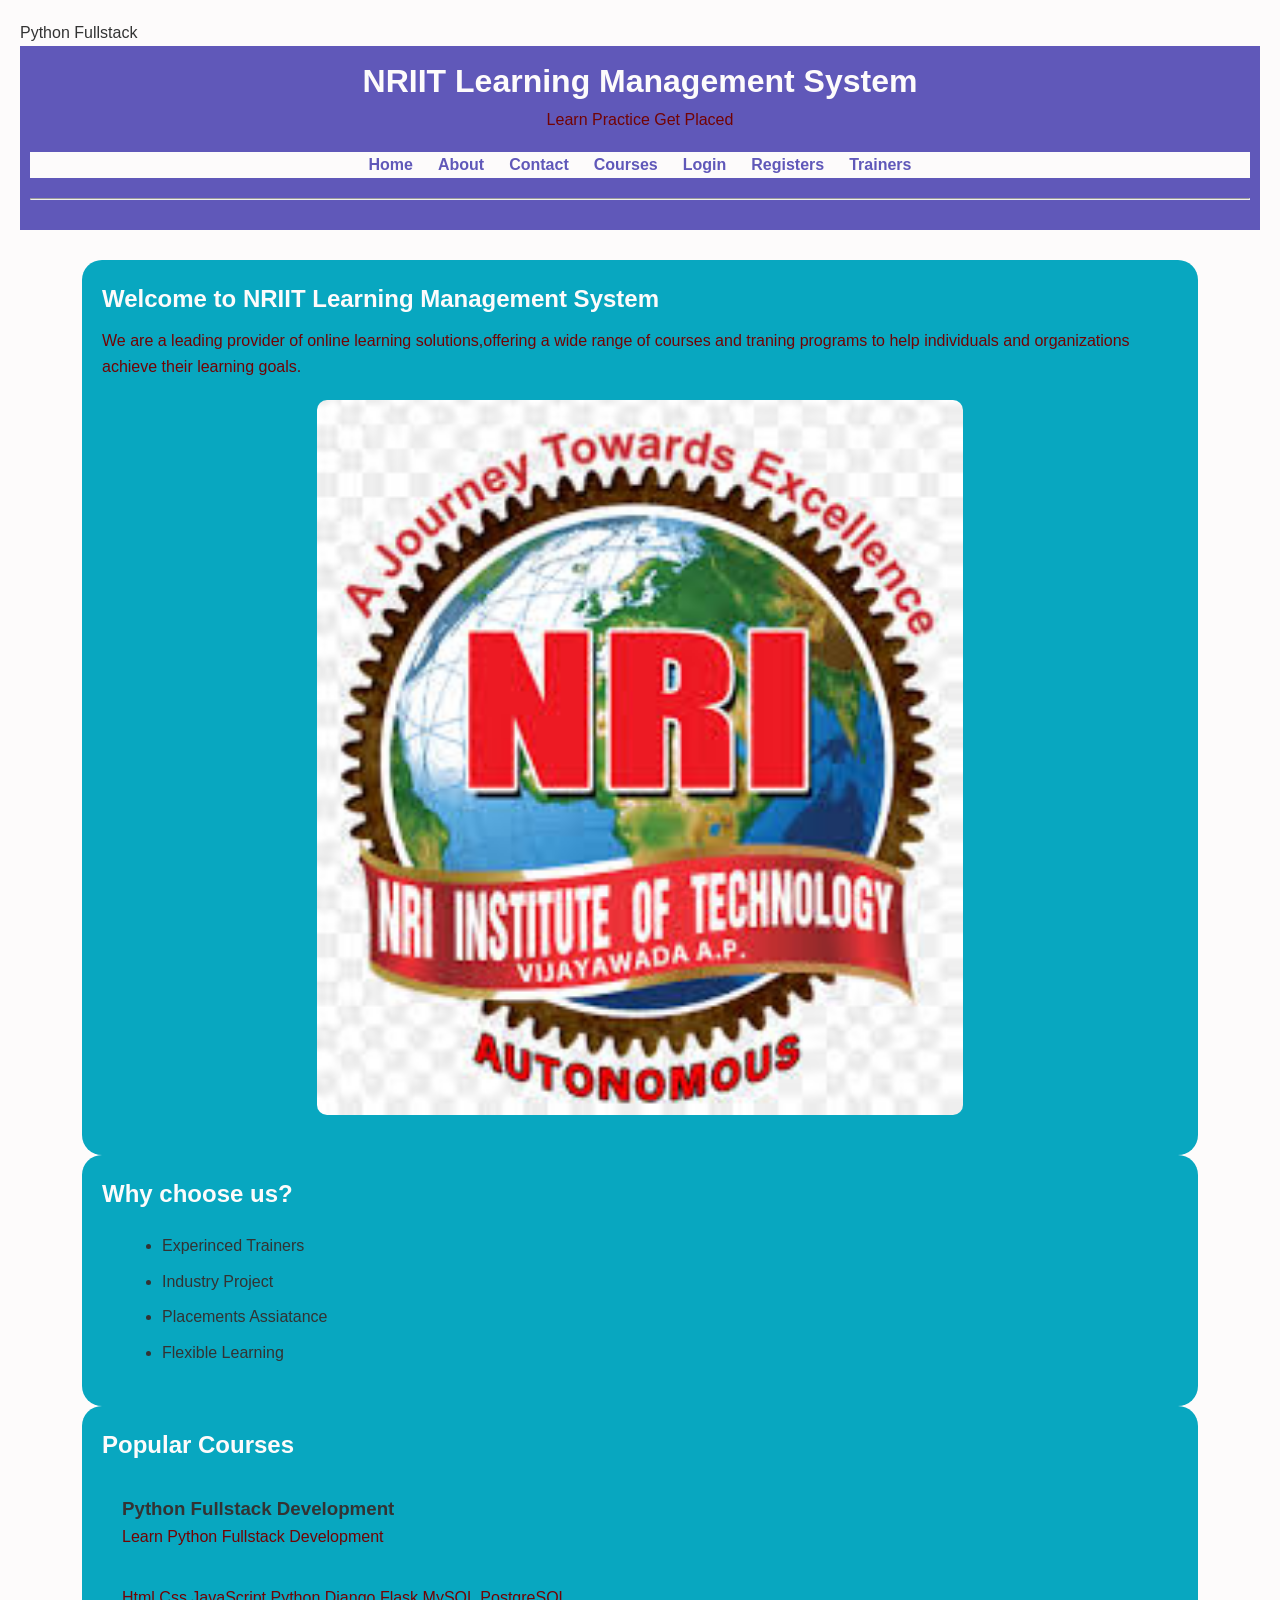
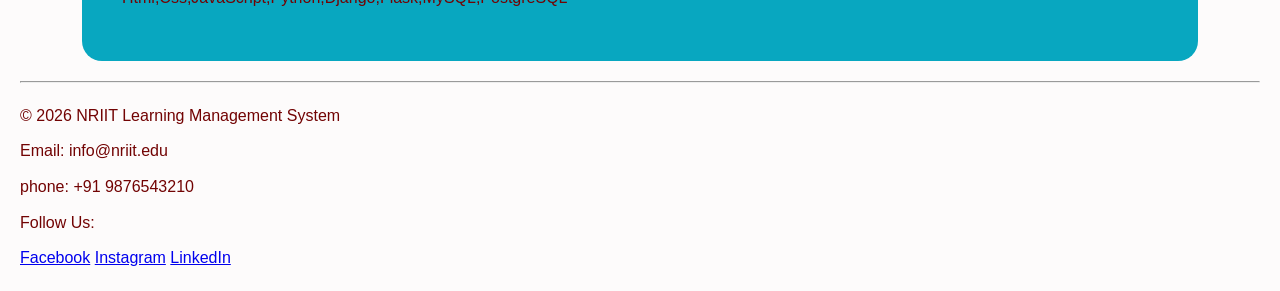
<file: index.html>
<!DOCTYPE html>
<html lang="en">

<head>
    <meta charset="UTF-8">
    <meta name="viewport" content="width=device-width, initial-scale=1.0">
    <link rel="stylesheet" href="css/style.css"
    <title>Python Fullstack</title>
</head>
<body>
    <header>
    <h1>NRIIT Learning Management System</h1>
    <P>Learn Practice Get Placed</P>
    <nav>
        <a href="index.html">Home</a>
        <a href="about.html">About</a>
        <a href="contact.html">Contact</a>
        <a href="courses.html">Courses</a>
        <a href="login.html">Login</a>
        <a href="registers.html">Registers</a>
        <a href="trainers.html">Trainers</a>
    </nav>
    <hr>
    </header>
    <main>
        <section>
            <h2>Welcome to NRIIT Learning Management System</h2>
            <p>We are a leading provider of online learning solutions,offering a wide range of courses and traning programs to help individuals and organizations achieve their learning goals.
            </p>
            <img src="images/image.jpg" width="500" alt="Banner" class=" banner">
        </section>
        <section>
            <h2>Why choose us?</h2>
            <ul>
                <li>Experinced Trainers</li>
                <li>Industry Project</li>
                <li>Placements Assiatance</li>
                <li>Flexible Learning</li>
            </ul>
        </section>
        <section>
            <h2>Popular Courses</h2>
            <article>
                <h3>Python Fullstack Development</h3>
                <p>Learn Python Fullstack Development </p><br>
                <p>
                    Html,Css,JavaScript,Python,Django,Flask,MySQL,PostgreSQL
                </p>
            </article>
        </section>
    </main>
    <footer>
        <hr>
        <p>&copy; 2026 NRIIT Learning Management System</p>
        <p>Email: info@nriit.edu</p>
        <p>phone: +91 9876543210</p>
        <p>Follow Us:</p>
        <a href="#">Facebook</a>
        <a href="#">Instagram</a>
        <a href="#">LinkedIn</a>
    </footer>
    
</body>
</html>
</file>
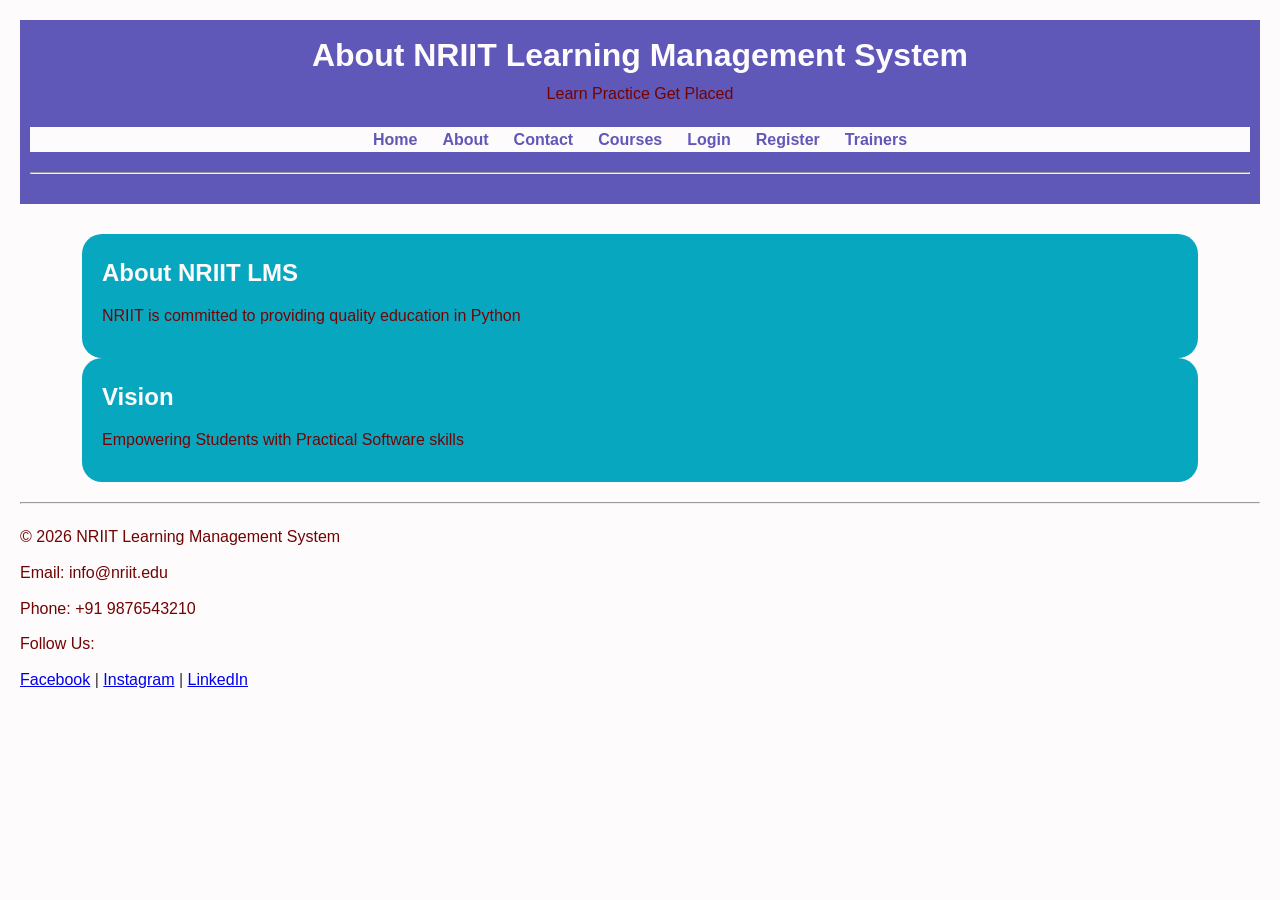
<file: about.html>
<!DOCTYPE html>
<html lang="en">
<head>
    <meta charset="UTF-8">
    <meta name="viewport" content="width=device-width, initial-scale=1.0">
        <link rel="stylesheet" href="css/style.css">
    <title>About page</title>
</head>
<body>
    <header>
    <h1>About NRIIT Learning Management System</h1>
    <p>Learn Practice Get Placed</p>
    <nav>
        <a href="index.html">Home</a>
        <a href="about.html">About</a>
        <a href="contact.html">Contact</a>
        <a href="courses.html">Courses</a>
        <a href="login.html">Login</a>
        <a href="register.html">Register</a>
        <a href="trainers.html">Trainers</a>
    </nav>
    <hr>
    </header>
    <main>
        <section>
            <h2>About NRIIT LMS</h2>
            <p>NRIIT is committed to providing quality education in Python</p>
        </section>
        <section>
            <h2>Vision</h2>
            <p>Empowering Students with Practical Software skills</p>
        </section>
    </main>
        <footer>
        <hr>
        <p>&copy; 2026 NRIIT Learning Management System</p>
        <p>Email: info@nriit.edu</p>
        <p>Phone: +91 9876543210</p>
        <p>Follow Us:</p>
        <a href="#">Facebook</a> |
        <a href="#">Instagram</a> |
        <a href="#">LinkedIn</a>
    </footer>
</body>
</html>
</file>
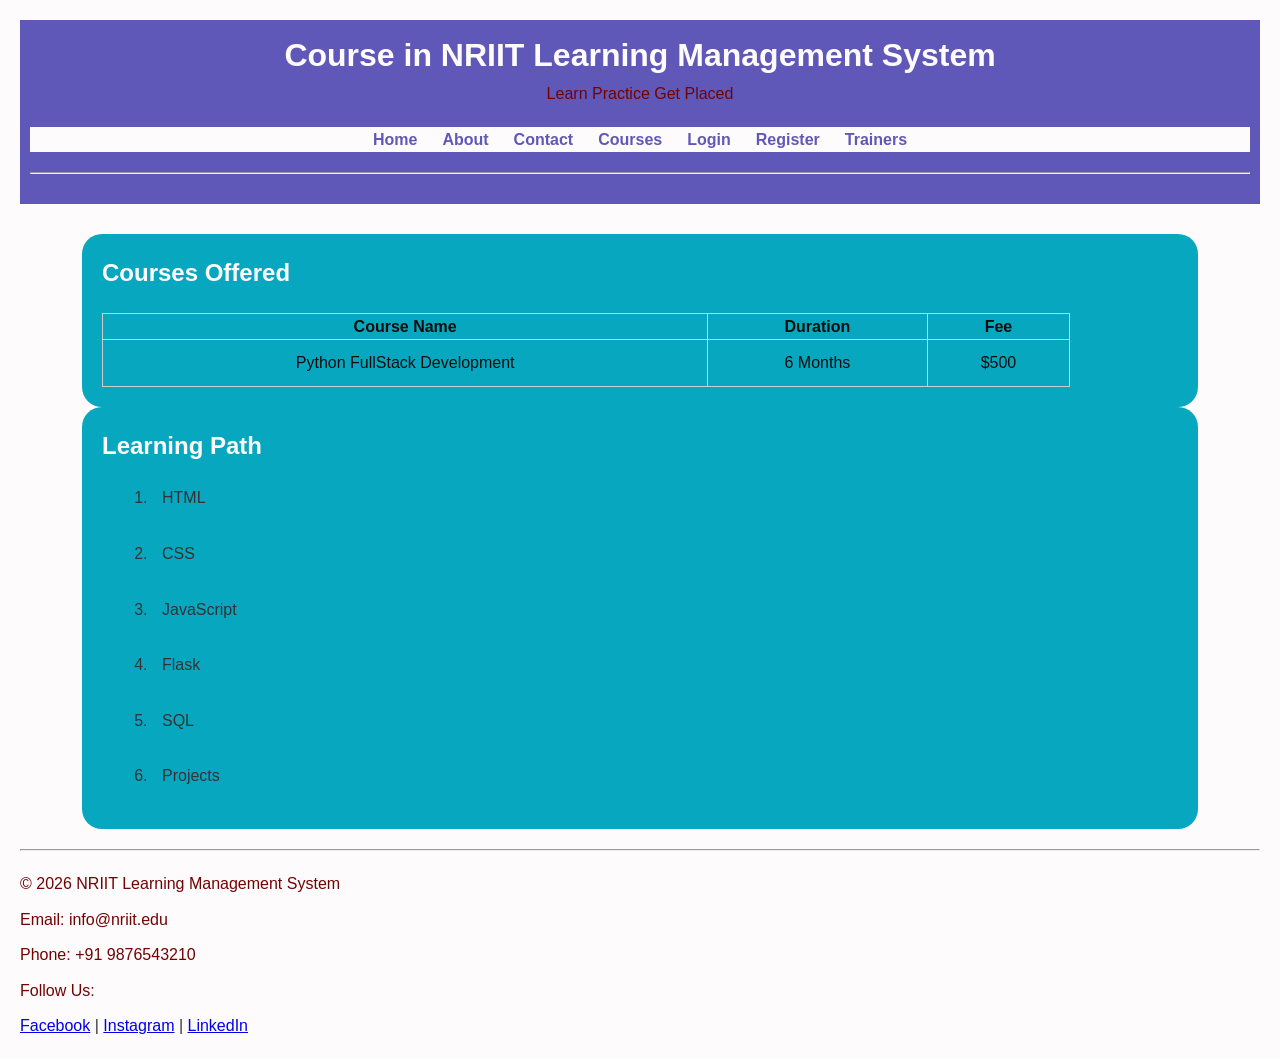
<file: courses.html>
<!DOCTYPE html>
<html lang="en">
<head>
    <meta charset="UTF-8">
    <meta name="viewport" content="width=device-width, initial-scale=1.0">
        <link rel="stylesheet" href="css/style.css">
    <title>Course Page</title>
</head>
<body>
    <header>
    <h1>Course in NRIIT Learning Management System</h1>
    <p>Learn Practice Get Placed</p>
    <nav>
        <a href="index.html">Home</a>
        <a href="about.html">About</a>
        <a href="contact.html">Contact</a>
        <a href="courses.html">Courses</a>
        <a href="login.html">Login</a>
        <a href="register.html">Register</a>
        <a href="trainers.html">Trainers</a>
    </nav>
    <hr>
    </header>
    <main>
        <section>
            <h2>Courses Offered</h2>
            <table border="1" cellpaddding="10">
                <tr>
                    <th>Course Name</th>
                    <th>Duration</th>
                    <th>Fee</th>
                </tr>
                <tr>
                    <td>Python FullStack Development</td>
                    <td>6 Months</td>
                    <td>$500</td>
                </tr>
            </table>
        </section>
        <section>
            <h2>Learning Path</h2>
            <ol>
                <li>HTML</li>
                <li>CSS</li>
                <li>JavaScript</li>
                <li>Flask</li>
                <li>SQL</li>
                <li>Projects</li>
            </ol>
        </section>
    </main>
        <footer>
        <hr>
        <p>&copy; 2026 NRIIT Learning Management System</p>
        <p>Email: info@nriit.edu</p>
        <p>Phone: +91 9876543210</p>
        <p>Follow Us:</p>
        <a href="#">Facebook</a> |
        <a href="#">Instagram</a> |
        <a href="#">LinkedIn</a>
    </footer>
    
</body>
</html>
</file>
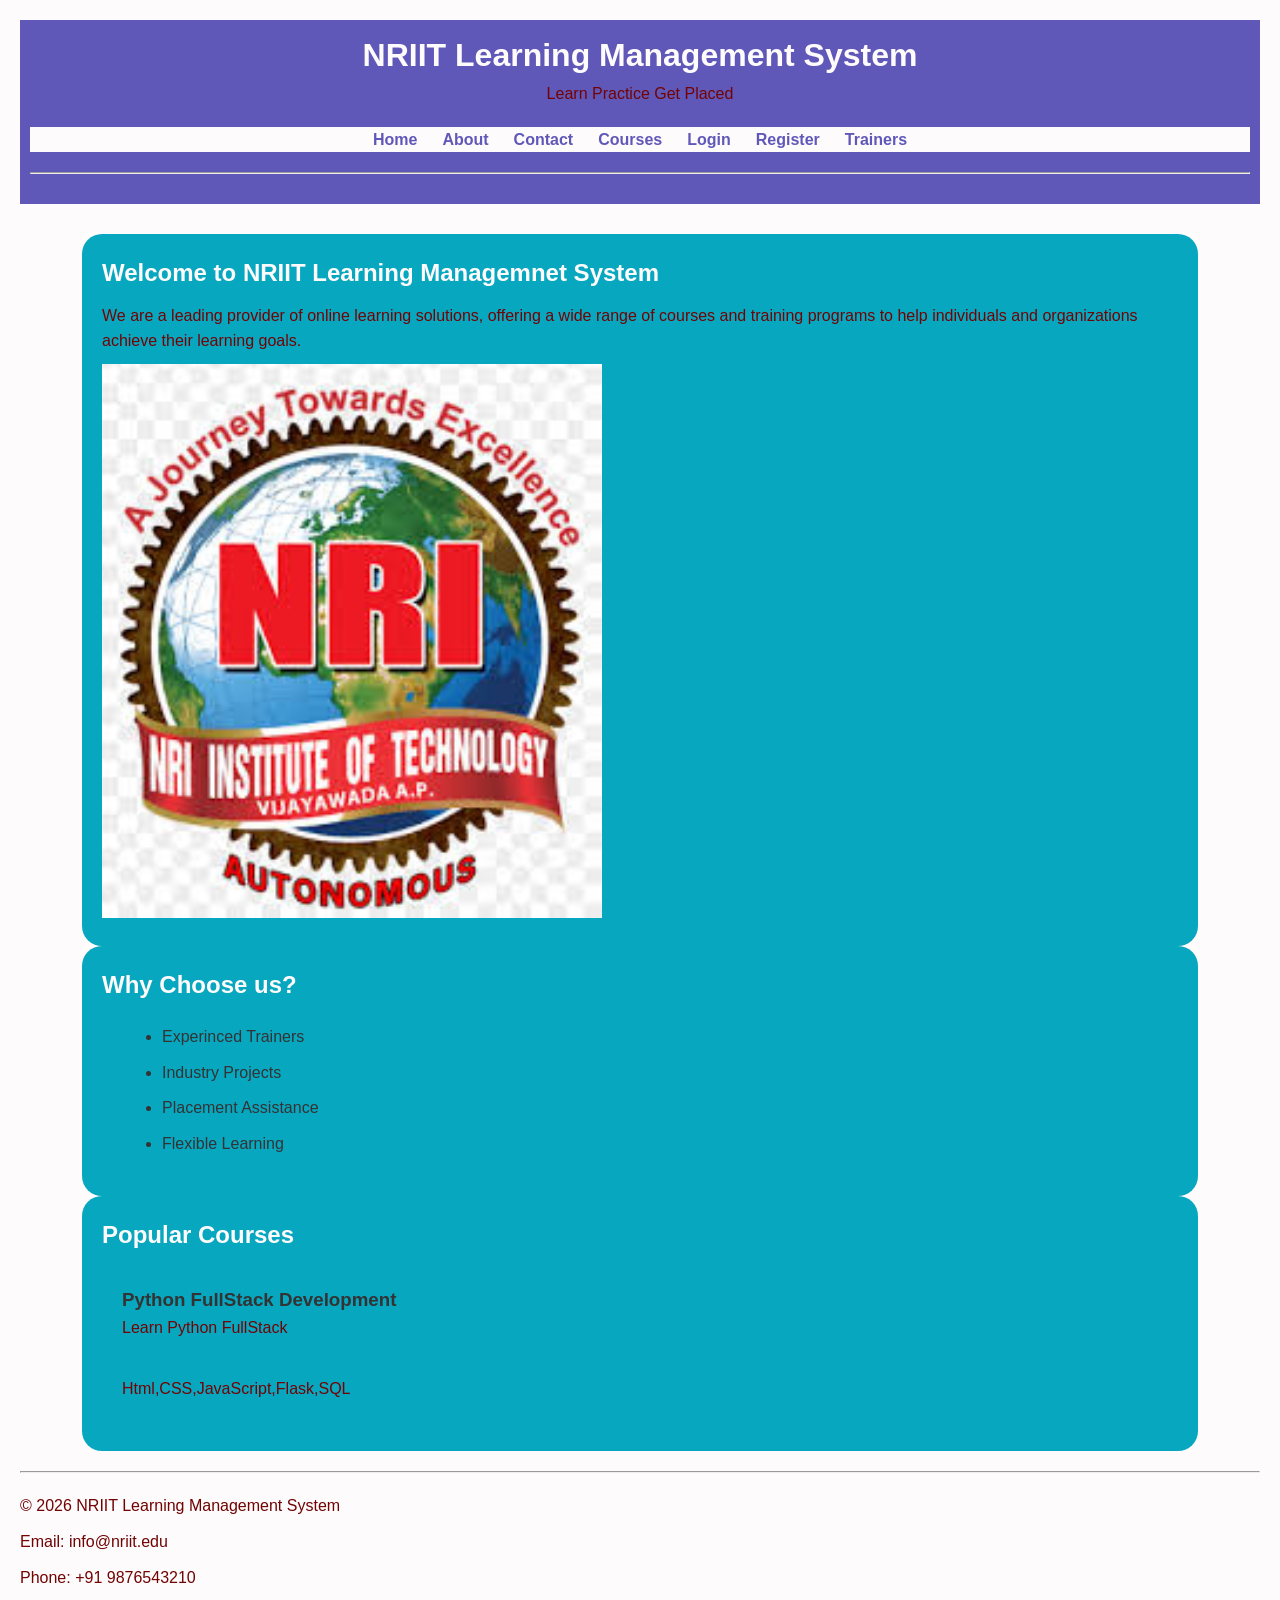
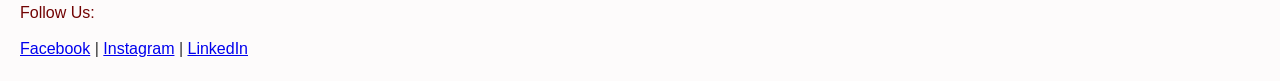
<file: login.html>
<!DOCTYPE html>
<html lang="en">

<head>
    <meta charset="UTF-8">
    <meta name="viewport" content="width=device-width, initial-scale=1.0">
    <link rel="stylesheet" href="css/style.css">
    <title>Python FullStack</title>
</head>

<body>
    <header>
        <h1>NRIIT Learning Management System</h1>
        <p>Learn Practice Get Placed</p>
        <nav>
            <a href="index.html">Home</a>
            <a href="about.html">About</a>
            <a href="contact.html">Contact</a>
            <a href="courses.html">Courses</a>
            <a href="login.html">Login</a>
            <a href="register.html">Register</a>
            <a href="trainers.html">Trainers</a>
        </nav>
        <hr>
    </header>
    <main>
        <section>
            <h2>Welcome to NRIIT Learning Managemnet System</h2>
            <p>We are a leading provider of online learning solutions, offering a wide range of courses and training
                programs to help individuals and organizations achieve their learning goals. </p>
            <img src="images/image.jpg" alt="Banner" width="500">
        </section>
        <section>
            <h2>Why Choose us?</h2>
            <ul>
                <li>Experinced Trainers</li>
                <li>Industry Projects</li>
                <li>Placement Assistance</li>
                <li>Flexible Learning</li>
            </ul>
        </section>
        <section> 
            <h2>Popular Courses</h2>
            <article>
                <h3>Python FullStack Development</h3>
                <p>Learn Python FullStack</p><br>
                <p>
                    Html,CSS,JavaScript,Flask,SQL
                </p>
            </article>
        </section>
    </main>
        <footer>
        <hr>
        <p>&copy; 2026 NRIIT Learning Management System</p>
        <p>Email: info@nriit.edu</p>
        <p>Phone: +91 9876543210</p>
        <p>Follow Us:</p>
        <a href="#">Facebook</a> |
        <a href="#">Instagram</a> |
        <a href="#">LinkedIn</a>
    </footer>

</body>

</html>
</file>
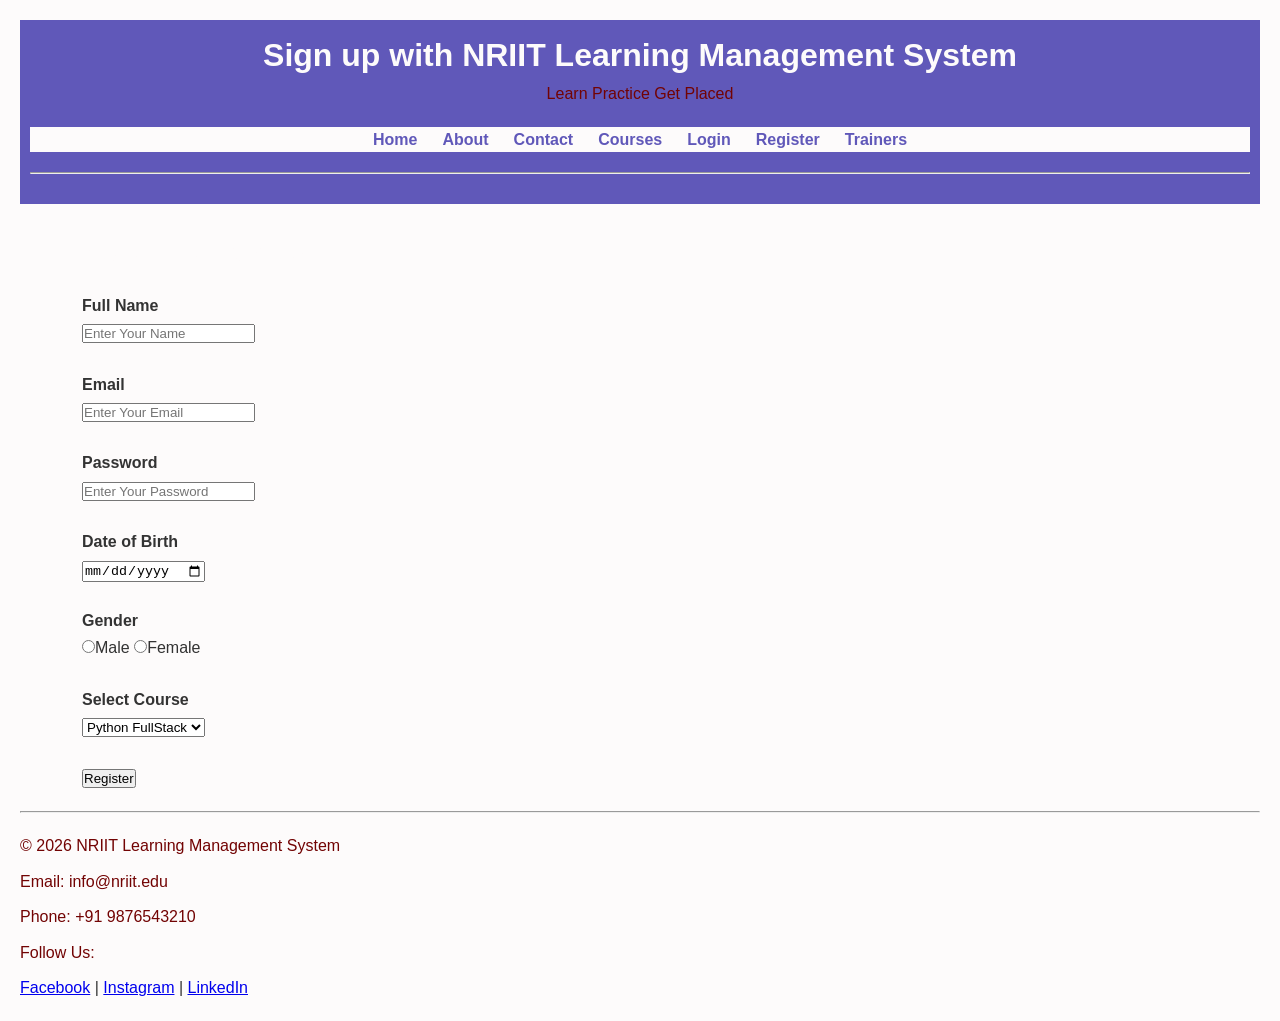
<file: register.html>
<!DOCTYPE html>
<html lang="en">
<head>
    <meta charset="UTF-8">
    <meta name="viewport" content="width=device-width, initial-scale=1.0">
        <link rel="stylesheet" href="css/style.css">
    <title>Register Page</title>
</head>
<body>
    <header>
    <h1>Sign up with NRIIT Learning Management System</h1>
    <p>Learn Practice Get Placed</p>
    <nav>
        <a href="index.html">Home</a>
        <a href="about.html">About</a>
        <a href="contact.html">Contact</a>
        <a href="courses.html">Courses</a>
        <a href="login.html">Login</a>
        <a href="register.html">Register</a>
        <a href="trainers.html">Trainers</a>
    </nav>
    <hr>
    </header>
    <main>
        <h2>Student Registration</h2>
        <form>
            <label>Full Name</label>
            <input type="text" placeholder="Enter Your Name"><br><br>
            <label>Email</label>
            <input type="email" placeholder="Enter Your Email"><br><br>
            <label>Password</label>
            <input type="password" placeholder="Enter Your Password"><br><br>
            <label>Date of Birth</label>
            <input type="date"><br><br>
            <label>Gender</label>
            <input type="radio" name="gender" value="male">Male
            <input type="radio" name="gender" value="female">Female
            <br><br>
            <label>Select Course</label>
            <select>
                <option>Python FullStack</option>
                <option>Java FullStack</option>
                <option>Data Science</option>
            </select>
            <br><br>
            <input type="Submit" value="Register">
        </form>
    </main>
        <footer>
        <hr>
        <p>&copy; 2026 NRIIT Learning Management System</p>
        <p>Email: info@nriit.edu</p>
        <p>Phone: +91 9876543210</p>
        <p>Follow Us:</p>
        <a href="#">Facebook</a> |
        <a href="#">Instagram</a> |
        <a href="#">LinkedIn</a>
    </footer>
    
</body>
</html>
</file>
<file: css/style.css>
* {
    margin: 0;
    padding: 0;
    box-sizing: border-box;

}

body {
    font-family: Arial, Helvetica, sans-serif;
    line-height: 1.6;
    background-color: #fdfbfb;
    color: #333;
    padding: 20px;
}

header {
    background-color: #6058b9;
    color: #fdfbfb;
    padding: 10px;
    text-align: center;
}

hr {
    margin: 20px 0;
}

nav {
    background-color: #fdfbfb;
    justify-content: center;
    gap: 25px;
    margin-top: 20px;
    flex-wrap: wrap;
    display: flex;
}

nav a {
    color: #6058b9;
    text-decoration: none;
    font-weight: bold;
}

nav a:hover {
    text-decoration: underline;
}

main {
    margin: auto;
    width: 90%;
    margin-top: 30px;
}

section {
    margin-bottom: 30x;
    background-color: #08a7c0;
    padding: 20px;
    border-radius: 20px;
}

h2 {
    color: #fdfbfb;
    margin-bottom: 10px;
}

p {
    color: #720303;
    margin-bottom: 10px;
}

.banner {
    width: 60%;
    display: block;
    margin: 20px auto;
    border-radius: 10px;
}

ul {
    list-style-type: disc;
    margin-left: 50px;
    padding: 10px;
}

li {
    margin-bottom: 10px;
}

article {
    background: color #b1adae;
    padding: 20px;
    border-radius: 10px;
}

article:hover {
    background-color: #a09c9d;
}

table {
    width: 90%;
    border-collapse: collapse;
    margin-top: 20px;
    color: #120d0d;
}

td {
    padding: 10px;
    text-align: center
}

tabel,
th,
td {
    border: 1px solid #ccc;
}

tr:hover {
    background-color: #f2f2f2;
}

ol li {
    margin-left: 50px;
    padding: 10px;
}

ol li {
    margin-bottom: 10px;

}
 form {
    margin-top: 20px;

 }
  label {
    display: block;
    margin-bottom: 2px;
    font-weight: bold;
  }
  input:not([type="submit"]):not
  ([type="radio"]) {
     width: 60%;
     padding: 5px;
     margin-bottom: 5px;
     borer: 1px solid #
  }
</file>
